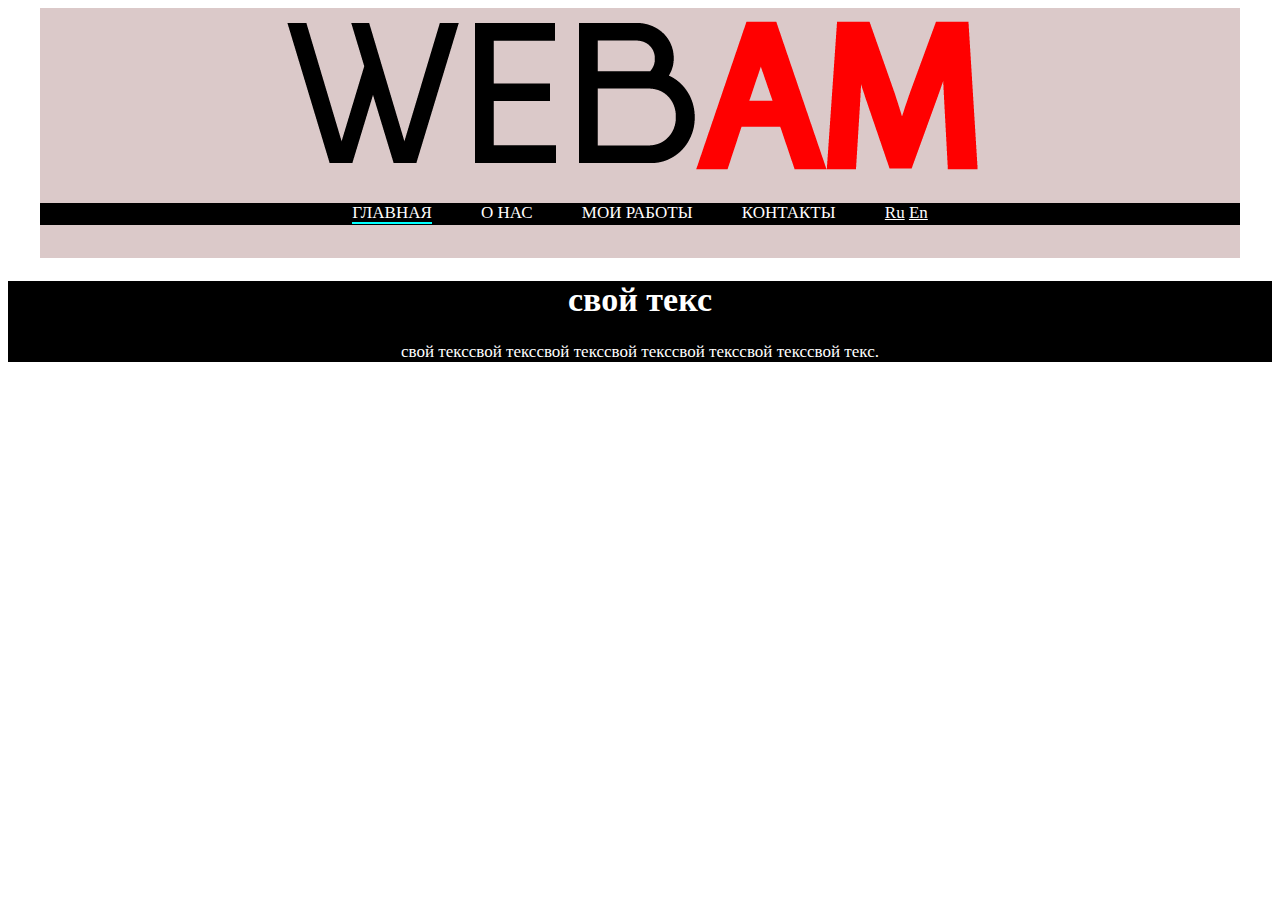
<file: сайт/index.html>
<!DOCTYPE html>
<html lang="en">
<head>
    <meta charset="UTF-8">
    <meta http-equiv="X-UA-Compatible" content="IE=edge">
    <meta name="viewport" content="width=device-width, initial-scale=1.0">
    <title>Document</title>
    <link rel="stylesheet" href="style.css">
   
</head>
<section>
    <div class="header">
        <div class="container">
            <div class="logo"><img src="img/logo.png" alt="мой логотип"></div>
        </div>
        <div class="navbar">
            <div class="lis">
                <a class='nav_list active' href="#">Главная</a>
                <a class='nav_list activedva' href="#">О нас</a>
                <a class='nav_list' href="#">Мои работы</a>
                <a class='nav_list' href="#">Контакты</a>
                <a href="#" class="header__lng-link acti">Ru</a>
                <a href="#" class="header__lng-link">En</a>
            </div>
           
    </div>
    </div>
</section>
<section>
    <div class="services">
    <div class="container_services">
        <h1>свой текс </h1>
        <p>свой текссвой текссвой текссвой текссвой текссвой текссвой текс.</p>
        
    </div>
    </div>
</section>
<body>
    
</body>
</html>
</file>
<file: сайт/style.css>
.header {
    width: 1200px;
    height: 250px;
    background: #dbc9c9;
    margin: 0 auto;
  }
  .logo{
    margin: 0 auto;
    text-align: center;
  }
  .lis{
    text-align: center;
    margin-top: 22px;
    font-size: 17px;
    color: #000;
  
   
    
  
  
  }
  .navbar{
    grid-gap: 54rem;
    background-color: rgb(0, 0, 0);
    height: 22px;
    justify-content: space-between;
    
  
  }
  .nav_list{
    margin-top: ;
    margin-right: 45px;
    text-decoration: none;
    color: rgb(255, 253, 253);
    position: relative;
    text-transform: uppercase;
    
  }
  .nav_list:hover{
    width: 100%;
    height: 2px;

  }
  .nav_list:after{
    width: 100%;
    height: 2px;
    background-color: aqua;
    position: absolute;
    top: 100%;
    left: 0;
    content: '';
    opacity: 0;
    transition: opacity .5s ease;
  }
  .nav_list.active:after {
    opacity: 1;
  }
  .nav_list:hover:after {
    opacity: 1;
  }

  
  .container_services{
    background-color: rgb(0, 0, 0);
    text-align: center;
    color: #ffffff;
    font-size: 17px;
  }
  .header__lng-link{
    color: white;
    justify-content: space-between;
  }
  .body{
    background-color: #000;
  }
</file>
